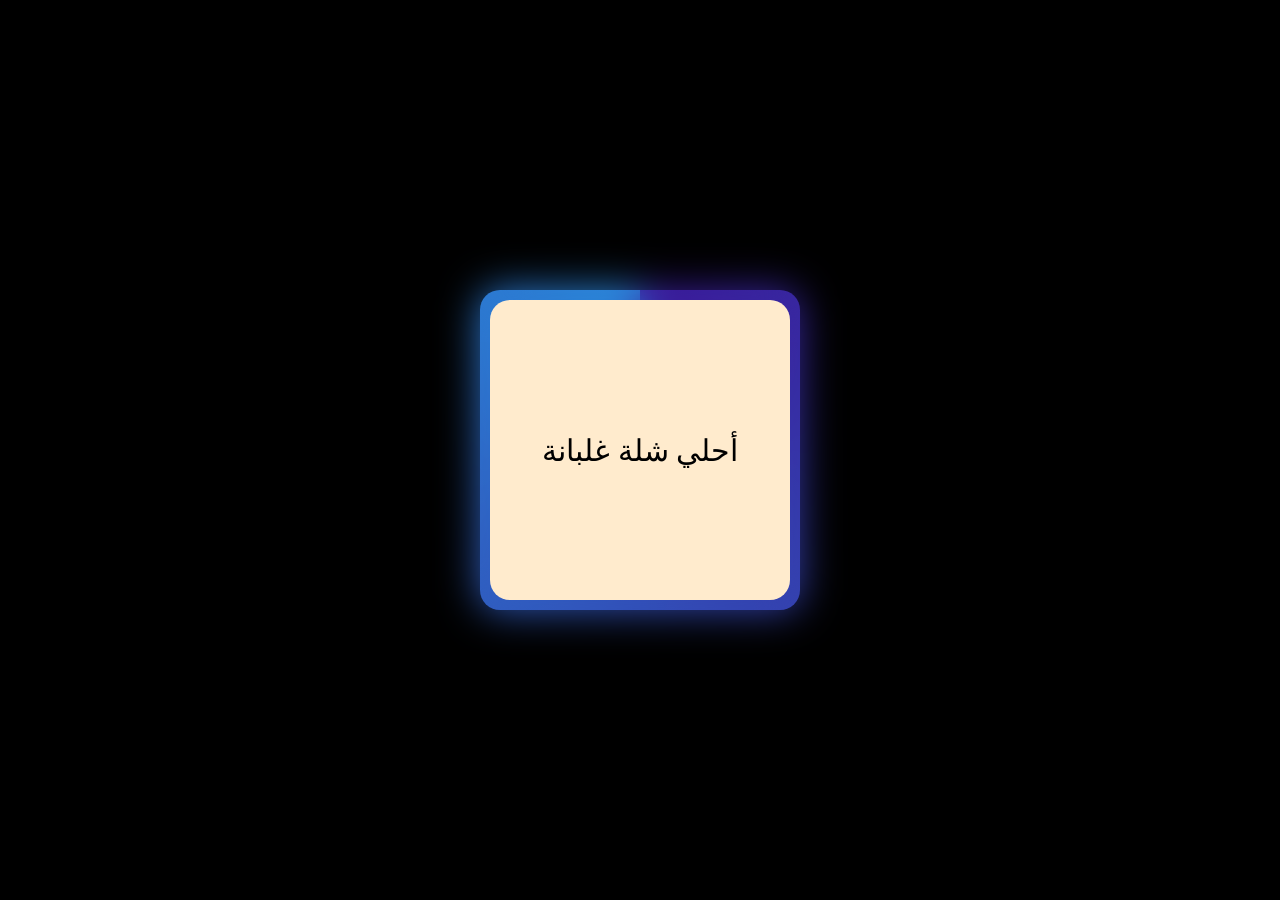
<file: biggener.html>
<!DOCTYPE html>
<html lang="en">
<head>
    <meta charset="UTF-8">
    <meta name="viewport" content="width=device-width, initial-scale=1.0">
    <title>Document</title>
    <link rel="stylesheet" href="style.css">
</head>
<body>
    <div class="box">أحلي شلة غلبانة</div>
</body>
</html>
</file>
<file: style.css>
body {
    margin: 0;
    padding: o;
    background-color: black;
    height: 100vh;
    display: flex;
    align-items: center;
    justify-content: center;
}
.box {
    background-color: blanchedalmond;
    height: 300px;
    width: 300px;
    aspect-ratio: 1/1;
    border-radius: 20px;
    position: relative;
    display: flex;
    align-items: center;
    justify-content: center;
    font-size: 30px;
}

@property --deg{
    syntax: '<angle>';
    inherits: true;
    initial-value: 0deg;

}

.box::before,
.box::after {
    content: "";
    position: absolute;
    height: 100%;
    width: 100%;
    background: conic-gradient(
        from var(--deg) at center,
        rgb(58, 24, 151),
        rgb(42, 135, 217)
    );
    border-radius: inherit;
    z-index: -2;
    padding: 10px;
    animation: autoRotate 2s linear infinite;
}

.box::after {

    filter: blur(20px);
}

@keyframes autoRotate {
    to {
        --deg: 360deg;
    }
}
</file>
